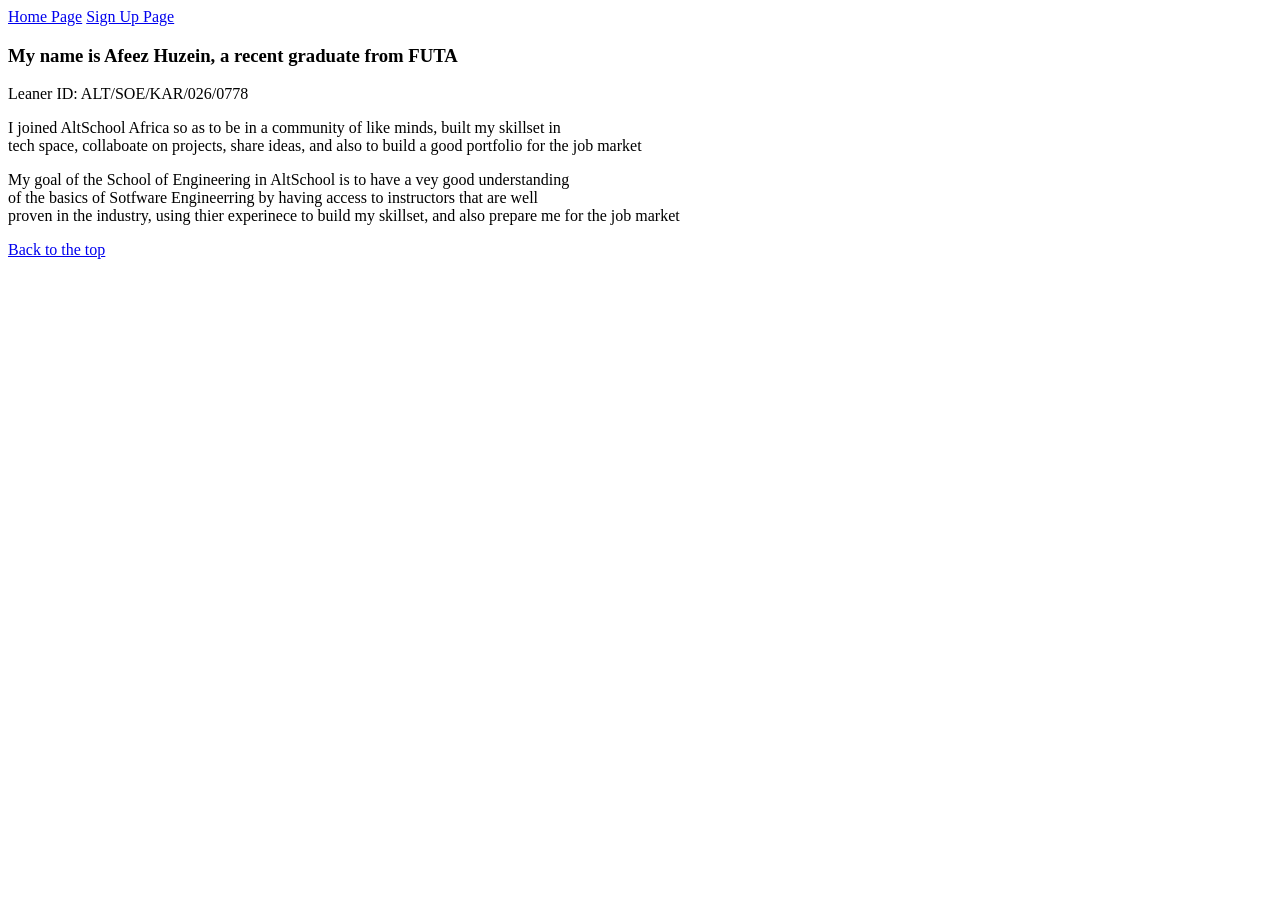
<file: First_Assesment/index.html>
<!DOCTYPE html>
<html lang="en">
<head>
    <meta charset="UTF-8">
    <meta name="viewport" content="width=device-width, initial-scale=1.0">
    <title>My Biography</title>
</head>
<body id ="top">
    <a href="./">Home Page</a>
    <a href="./form.html">Sign Up Page</a>
    <section>
        <h3>My name is Afeez Huzein, a recent graduate from FUTA</h3>
        <p>Leaner ID: ALT/SOE/KAR/026/0778</p>
        <p>I joined AltSchool Africa so as to be in a community of like minds, built my skillset in <br> tech space, collaboate on projects, share ideas, and also to build a good portfolio for the job market</p>
        <p>My goal of the School of Engineering in AltSchool is to have a vey good understanding <br> of the basics of Sotfware Engineerring by having access to instructors that are well <br> proven in the industry, using thier experinece to build my skillset, and also prepare me for the job market</p>

    </section>
    
    <!--This is the fragment that leads back to the top-->
    <a href="#top">Back to the top</a>
</body>
</html>
</file>
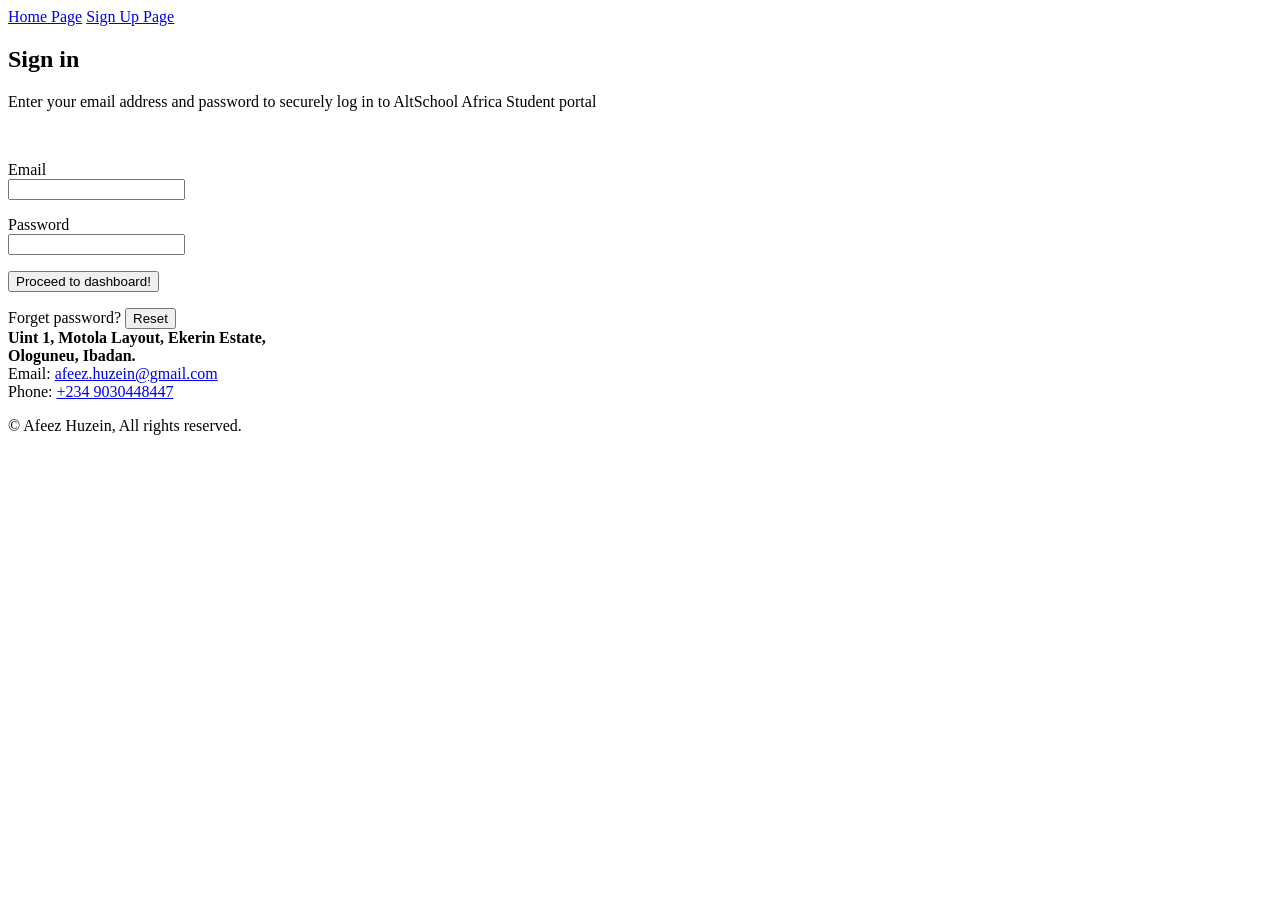
<file: First_Assesment/form.html>
<!DOCTYPE html>
<html lang="en">
<head>
    <meta charset="UTF-8">
    <meta name="viewport" content="width=device-width, initial-scale=1.0">
    <title>Sign Up Page</title>
</head>
<body>
    <a href="../">Home Page</a>
    <a href="./">Sign Up Page</a>
    <form>
        <h2>Sign in</h2>
        <p>Enter your email address and password to securely log in to AltSchool Africa Student portal</p> <br>

        <p>
            <label>Email <br>
                <input type="email" name="email" required/>
            </label>
        </p>
        <p>
            <label>Password <br>
                <input type="password" name="password" required/>
            </label>
        </p>
        <p>
            <button type="submit" formmethod="post">Proceed to dashboard!</button>
        </p>
        Forget password? <button type="reset">Reset</button>
        <br>
    </form>

    <footer>
        <strong>Uint 1, Motola Layout, Ekerin Estate, <br> Ologuneu, Ibadan.</strong> <br>
        Email: <a href="mailto:afeez.huzein@gmail.com">afeez.huzein@gmail.com</a> <br>

        Phone: <a href="tel:+2349030448447">+234 9030448447</a> <br>

        <p>&copy; Afeez Huzein, All rights reserved.</p>
    </footer>
</body>
</html>
</file>
